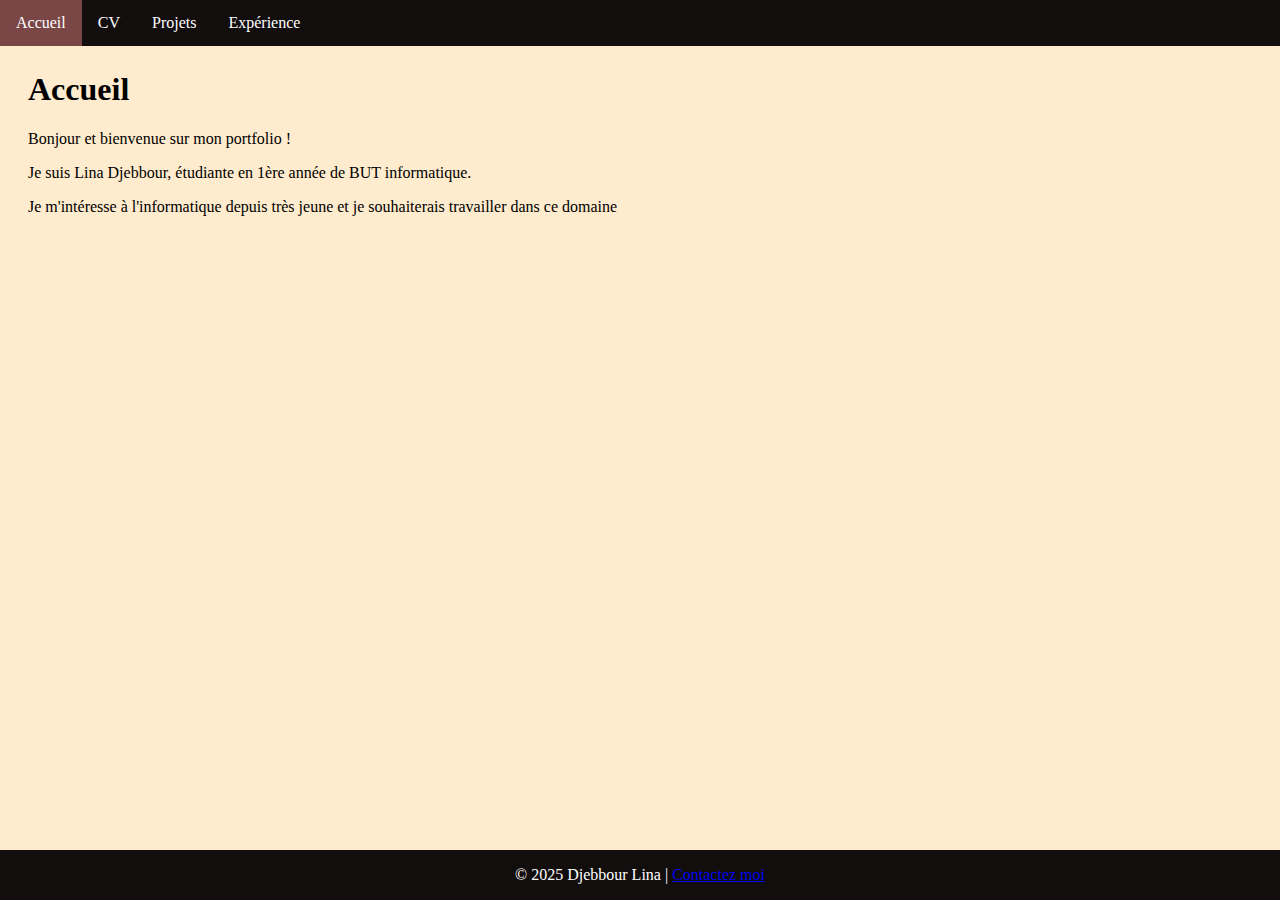
<file: index.html>
<!DOCTYPE html>
<html>
    <head>
        <title>Accueil - Portfolio</title>
        <link rel="stylesheet" href="./css/mystyle.css"> 
        <meta charset="UTF-8">
    </head>

    <body>
        <header>
            <ul>
                <li><a class="active" href="index.html">Accueil</a></li>
                <li><a href="CV.html">CV</a></li>
                <li><a href="projet.html">Projets</a></li>
                <li><a href="experience.html">Expérience</a></li>
            </ul>
        </header>

        <div class="container">
            <h1>Accueil</h1>
            <p>Bonjour et bienvenue sur mon portfolio !</p>
            <p>Je suis Lina Djebbour, étudiante en 1ère année de BUT informatique.</p>
            <p>Je m'intéresse à l'informatique depuis très jeune et je souhaiterais travailler dans ce domaine
                <br> 
            </p>
            
        </div>

        <footer>
            <p>&copy 2025 Djebbour Lina | <a href="mailto:linad44300@gmail.com">Contactez moi</a></p>
        </footer>
    </body>
</html>
</file>
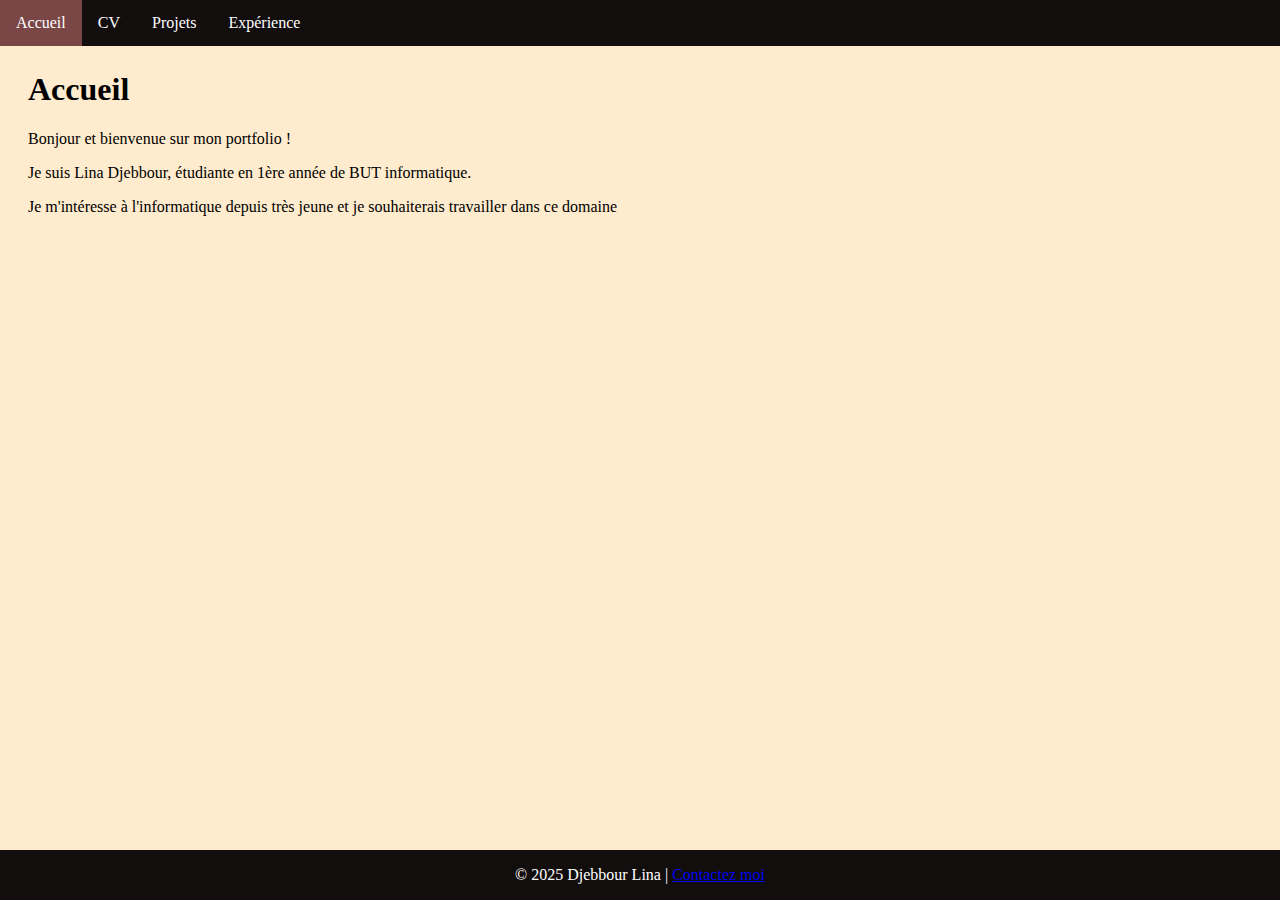
<file: accueil.html>
<!DOCTYPE html>
<html>
    <head>
        <title>Accueil - Portfolio</title>
        <link rel="stylesheet" href="./css/mystyle.css"> 
        <meta charset="UTF-8">
    </head>

    <body>
        <header>
            <ul>
                <li><a class="active" href="accueil.html">Accueil</a></li>
                <li><a href="CV.html">CV</a></li>
                <li><a href="projet.html">Projets</a></li>
                <li><a href="experience.html">Expérience</a></li>
            </ul>
        </header>

        <div class="container">
            <h1>Accueil</h1>
            <p>Bonjour et bienvenue sur mon portfolio !</p>
            <p>Je suis Lina Djebbour, étudiante en 1ère année de BUT informatique.</p>
            <p>Je m'intéresse à l'informatique depuis très jeune et je souhaiterais travailler dans ce domaine
                <br>
            </p>
            
        </div>

        <footer>
            <p>&copy 2025 Djebbour Lina | <a href="mailto:linad44300@gmail.com">Contactez moi</a></p>
        </footer>
    </body>
</html>
</file>
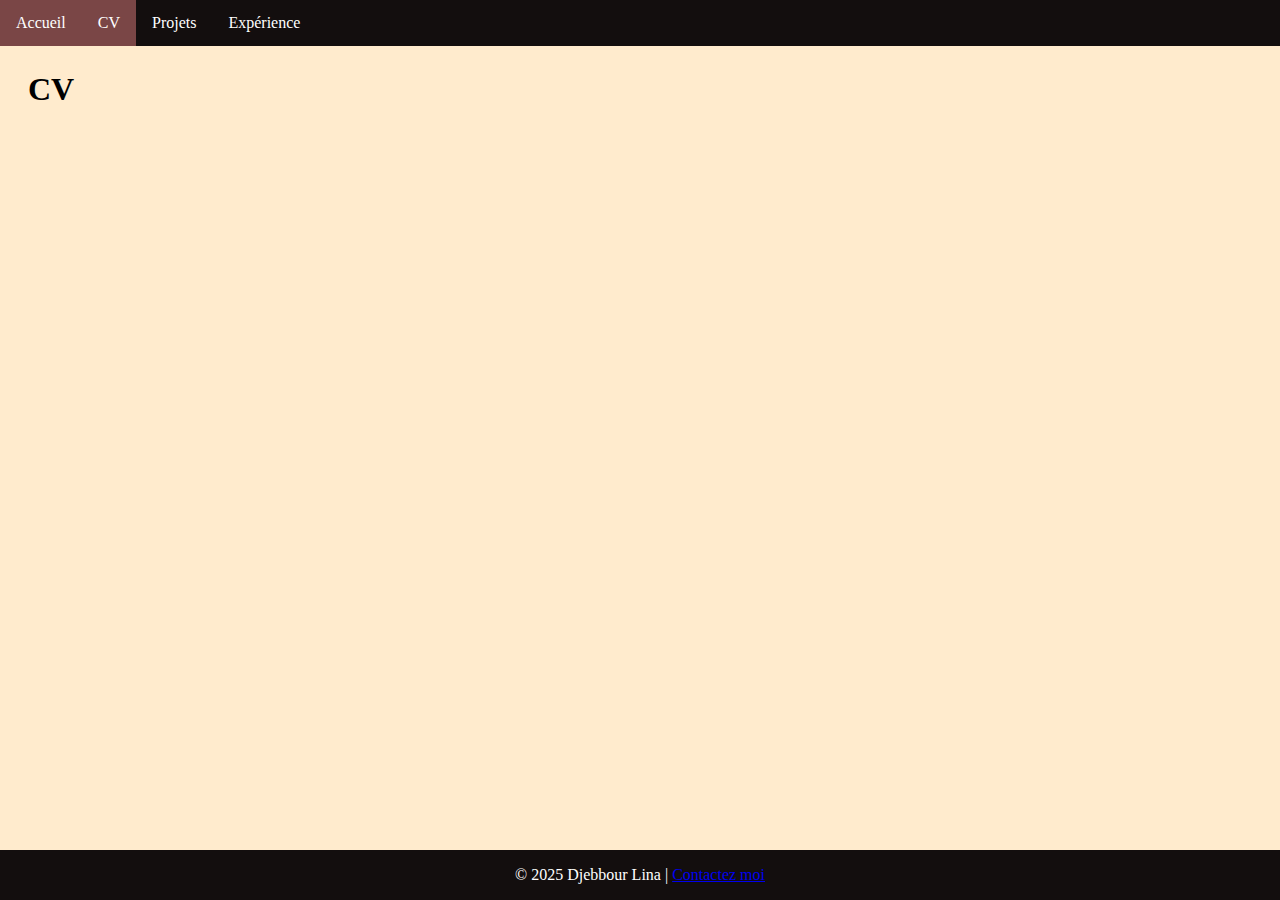
<file: CV.html>
<!DOCTYPE html>
<html>
    <head>
        <title>CV - Portfolio</title>
        <link rel="stylesheet" href="./css/mystyle.css"> 
        <meta charset="UTF-8">
    </head>

    <body>
        <header>
            <ul>
                <li><a href="index.html">Accueil</a></li>
                <li><a class="active" href="CV.html">CV</a></li>
                <li><a href="projet.html">Projets</a></li>
                <li><a href="experience.html">Expérience</a></li>
            </ul>
        </header>

        <div class="container">
            <h1>CV</h1>
        </div>  

        <footer>
            <p>&copy 2025 Djebbour Lina | <a href="mailto:linad44300@gmail.com">Contactez moi</a></p>
        </footer>
    </body>
</html>
</file>
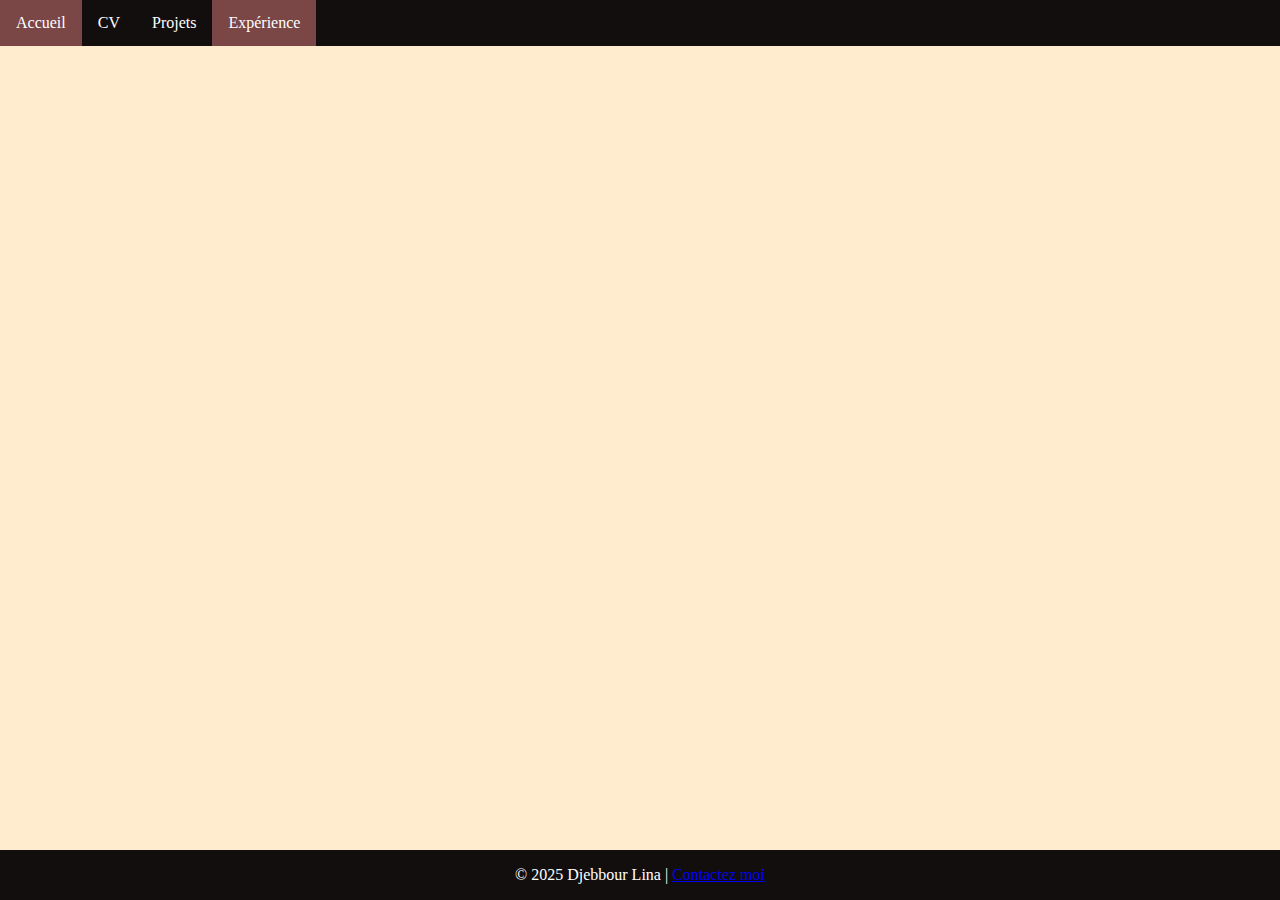
<file: experience.html>
<!DOCTYPE html>
<html>
    <head>
        <title>Expérience - Portfolio</title>
        <link rel="stylesheet" href="./css/mystyle.css"> 
        <meta charset="UTF-8">
    </head>

    <body>
        <header>
            <ul>
                <li><a href="accueil.html">Accueil</a></li>
                <li><a href="CV.html">CV</a></li>
                <li><a href="projet.html">Projets</a></li>
                <li><a class="active" href="experience.html">Expérience</a></li>
            </ul>
        </header>

        

        <footer>
            <p>&copy 2025 Djebbour Lina | <a href="mailto:linad44300@gmail.com">Contactez moi</a></p>
        </footer>
    </body>
</html>
</file>
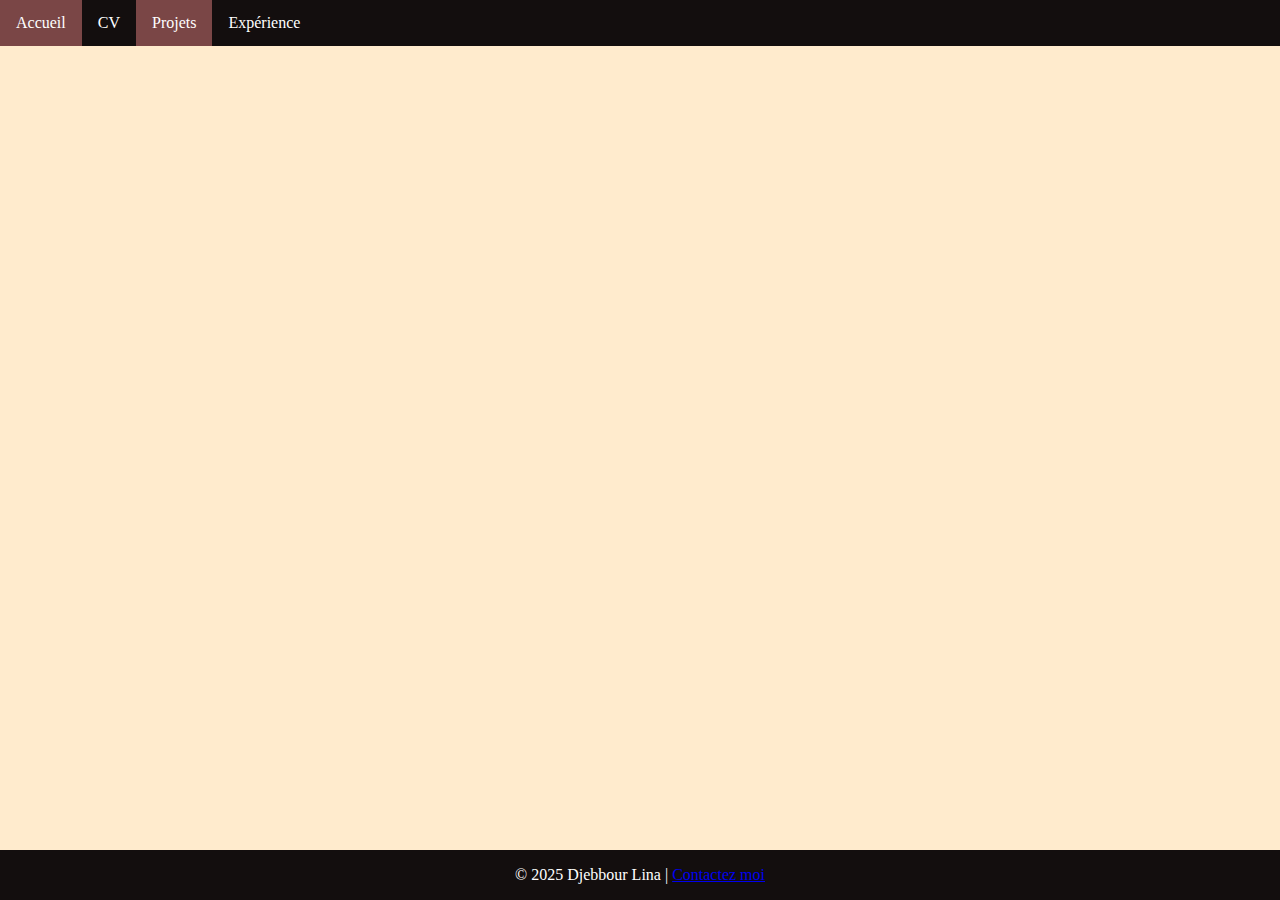
<file: projet.html>
<!DOCTYPE html>
<html>
    <head>
        <title>Projet - Portfolio</title>
        <link rel="stylesheet" href="./css/mystyle.css"> 
        <meta charset="UTF-8">
    </head>

    <body>
        <header>
            <ul>
                <li><a href="index.html">Accueil</a></li>
                <li><a href="CV.html">CV</a></li>
                <li><a class="active" href="projet.html">Projets</a></li>
                <li><a href="experience.html">Expérience</a></li>
            </ul>
        </header>

        

        <footer>
            <p>&copy 2025 Djebbour Lina | <a href="mailto:linad44300@gmail.com">Contactez moi</a></p>
        </footer>
    </body>
</html>
</file>
<file: css/mystyle.css>
body {
    background-color: blanchedalmond;
}

ul{
    left: 0;
    top: 0;
    width: 100%;
}
ul , footer{
    list-style-type: none;
    margin: 0;
    padding: 0;
    overflow: hidden;
    background-color: #130e0e;
    width: 100%;
  }

header ul {
  position: fixed;
  top: 0;
  width: 100%;
}

li {
    display : inline;
    float: left;
}


li a {
    display: block;
    color: white;
    text-align: center;
    padding: 14px 16px;
    text-decoration: none;
  }

li a:hover {
    background-color: rgb(122, 70, 70);
  }

.active {
    background-color:rgb(122, 70, 70);
}


.container{
    padding:20px;
    margin-top:30px;
    background-color:blanchedalmond;
}

footer{
    background-color: #130e0e;
    color : white;
    text-align: center;
    position: fixed;
    left: 0;
    bottom: 0;
    width: 100%;
}
</file>
